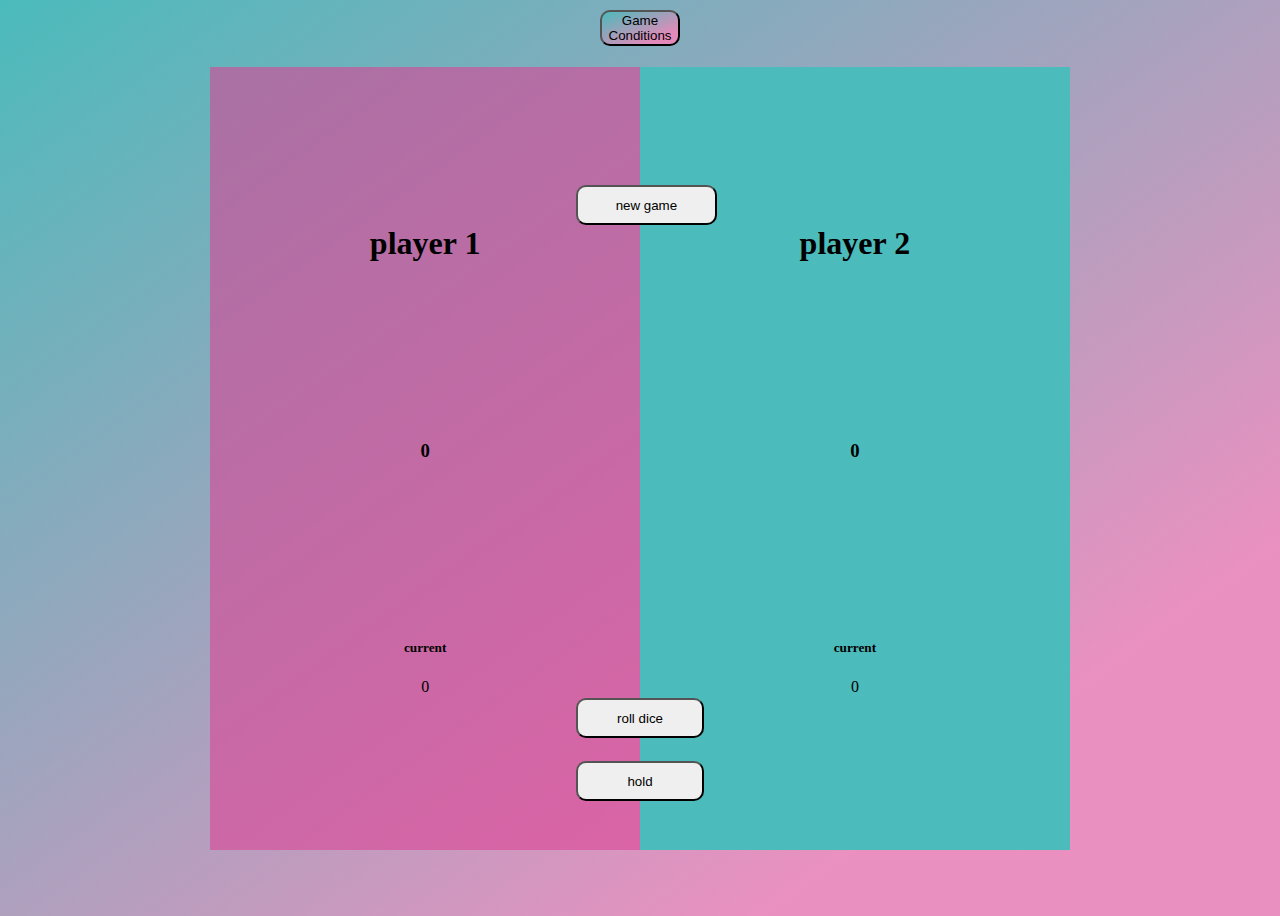
<file: dice/index.html>
<!DOCTYPE html>
<html lang="en">
  <head>
    <meta charset="UTF-8" />
    <meta name="viewport" content="width=device-width, initial-scale=1.0" />
    <title>Document</title>
    <link rel="stylesheet" href="style.css" />
    <link href="https://cdnjs.cloudflare.com/ajax/libs/font-awesome/6.0.0-beta3/css/all.min.css" rel="stylesheet">
  </head>
  <body>
    
    <section class="container">
      <button class="btnCondition">Game Conditions</button>
      <div class="gameCondition hidden">
        <i class="fa-solid fa-xmark"></i>
        <p><span class="s">dice=1 </span> <i class="fa-solid fa-arrow-right"></i><span>score=0 </span>,<br>passe le tour au autre player</p>
        <p><span class="s">score=40 </span><i class="fa-solid fa-arrow-right"></i><span>player wins</span></p>
      </div>
      <div class="winner" style="position: absolute; top: 30%;"></div>
      <button class="newGame">new game</button>
      <button class="hold">hold</button>
      <button class="rollDice">roll dice</button>
      <img style="width: 20%" alt="" />
      <div class="player1">
        <h1>player 1</h1>
        <h3 class="score1">0</h3>
        <div class="">
          <h5>current</h5>
          <p class="current1">0</p>
        </div>
      </div>
      <div class="player2">
        <h1>player 2</h1>
        <h3 class="score2">0</h3>
        <div class="">
          <h5>current</h5>
          <p class="current2">0</p>
        </div>
      </div>
    </section>

    <script src="script.js"></script>
  </body>
</html>
</file>
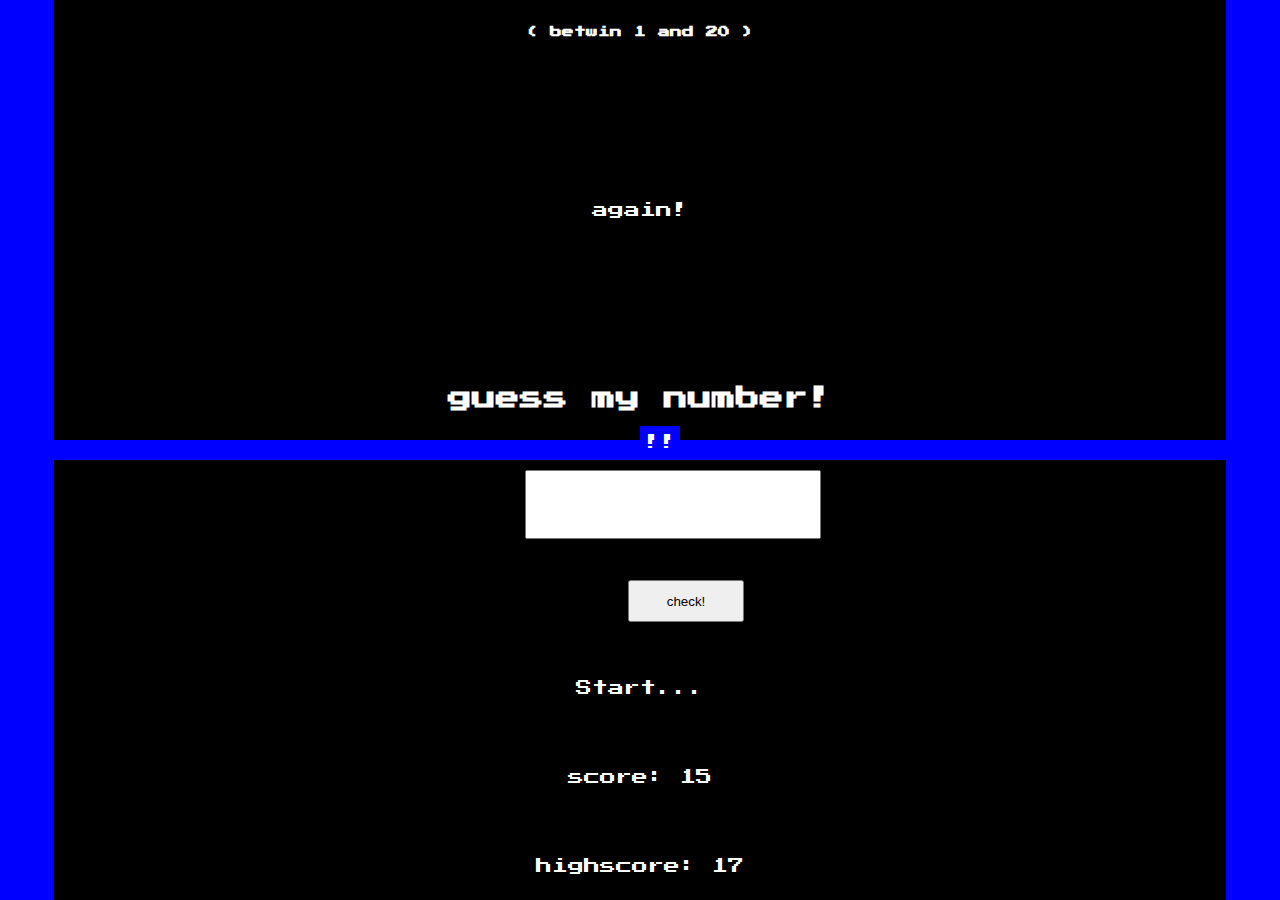
<file: guess-my-number/index.html>
<!DOCTYPE html>
<html lang="en">
<head>
    <meta charset="UTF-8">
    <meta name="viewport" content="width=device-width, initial-scale=1.0">
    <title>Document</title>
    <link rel="stylesheet" href="style.css">
</head>
<body>
    <section>
        <div class="container">

            <div class="header">
            <h4>( betwin 1 and 20 )</h4>
            <p class="again">again!</p>
            <h2>guess my number!</h2>
            </div>
            <div class="body">
            <p style="width: 40px;text-align: center;" class="guessNumber">!!</p>
            <input type="number" max="20" name="" id="checkedNumber">
            <button>check!</button>
            <p class="etat">Start...</p>
            <p >score: <span class="score">15</span></p>
            <p >highscore: <span class="hightScore">17</span></p>

            </div>

            
        </div>
    </section>









    <script src="script.js"></script>
</body>
</html>
</file>
<file: dice/style.css>
body{
    background-image: linear-gradient(to top left,#dc439496 20%,#4bbbbb);
}.container {
  display: flex;
  justify-content: center;
  align-items: center;
  height: 100vh;
}
.gameCondition{
    position: fixed;
    top: 15px;
    left: 2%;
    font-size: small !important;
    display: flex;
    flex-direction: column;
    justify-content: space-between;
    background-image: linear-gradient(to top left,#dc439496 30%,#4bbbbb);

    width: 120px;
    height: fit-content;
    border-radius: 10px;
}
.fa-solid{
    color: rgb(245, 227, 227);
    padding-right: 5px;
    padding-top: 2px;
    align-self: flex-end;
    padding-left: 5px;
}
.btnCondition{
    position: absolute;
    top:10px;
    background-image: linear-gradient(to top left,#dc439496 20%,#4bbbbb);
    border-radius: 10px;
}
.btnCondition:hover{
    transform: scale(1.1);
}
.gameCondition span {
    background-color: rgb(201, 131, 39);
}
.gameCondition .s {
    background-color: rgb(237, 16, 16);
}
.hidden{
    display: none;
}
.player1 {
  display: flex;
  flex-direction: column;
  justify-content: space-evenly;
  background-color: #dc439496;
  width: 45%;
  height: 70vh;
  text-align: center;
}
.player2 {
  display: flex;
  flex-direction: column;
  justify-content: space-evenly;
  background-color: #4bbbbb;
  width: 45%;
  height: 70vh;
  text-align: center;
}
.newGame {
  position: absolute;
  bottom: 75%;
  left: 39%;
  border-radius: 10px;
  height: 35px;
  width: 24%;
}
.hold {
  position: absolute;
  left: 42%;
  bottom: 18%;
  width: 18%;
  height: 35px;
  border-radius: 10px;
}
.rollDice {
  position: absolute;
  bottom: 24%;
  left: 41%;
  width: 19%;
  height: 35px;
  border-radius: 10px;
}
img {
  position: absolute;
  left: 41%;
}
button {
  width: 80px;
}
@media screen and (min-width: 501px) {
  .newGame {
    position: absolute;
    bottom: 75%;
    left: 45%;
    border-radius: 10px;
    height: 40px;
    width: 11%;
  }
  .hold {
    position: absolute;
    left: 45%;
    bottom: 11%;
    width: 10%;
    height: 40px;
    border-radius: 10px;
  }
  .rollDice {
    position: absolute;
    bottom: 18%;
    left: 45%;
    width: 10%;
    height: 40px;
    border-radius: 10px;
  }

  img {
    width: 10% !important;
    position: absolute;
    left: 45%;
  }
  .player1 {
  
    width: 34%;
    height: 87vh;
  }
  .player2 {
   
    
    width: 34%;
    height: 87vh;
    
  }
}
@media screen and (min-width: 320px) and (max-width: 500px) {
  img {
    width: 10% !important;
    position: absolute;
    left: 45%;
  }
  body{
    font-size: 10px;
  }
}

@media screen and (max-width: 319px) {
    body{
        font-size: 10px;
      }
  .newGame {
    position: absolute;
    bottom: 75%;
    left: 30%;
    border-radius: 10px;
    height: 28px;
    width: 80px;
  }
  .hold {
    position: absolute;
    left: 30%;
    bottom: 16.5%;
    width: 80px;
    height: 28px;
    border-radius: 10px;
  }
  .rollDice {
    position: absolute;
    bottom: 21%;
    left: 30%;
    width: 80px;
    height: 28px;
    border-radius: 10px;
  }

  img {
    width: 10% !important;
    position: absolute;
    left: 46%;
  }
  .player1 {
    height: 65vh;
  }
  .player2 {
    height: 65vh;
    text-align: center;
  }
}
</file>
<file: guess-my-number/style.css>
@font-face {
  font-family: PressStart2P;
  src: url(./font/PressStart2P-Regular.ttf);
}
.container {
  display: flex;
  justify-content: center;
  align-items: center;
  flex-direction: column;
  gap: 20px;
  height: 100vh;
}

div div {
  display: flex;
  flex-direction: column;
  justify-content: space-between;

  width: 90vw;
  height: 50vh;
  text-align: center;
  padding: 10px;
  background-color: black;
}
body {
  color: white;
  margin: 0px;
  font-family: PressStart2P;
  background-color: blue;
}
h4 {
  font-size: 12px;
}
.guessNumber {
  height: 32px;
  position: absolute;
  top: 45.5%;
  left: 50%;
  background-color: blue;
  text-align: center;
  line-height: 32px;
}
input {
  margin-left: 40%;

  height: 15%;
  width: 25%;
}
button {
  width: 10%;
  height: 10%;
  margin-left: 49%;
}
</file>
